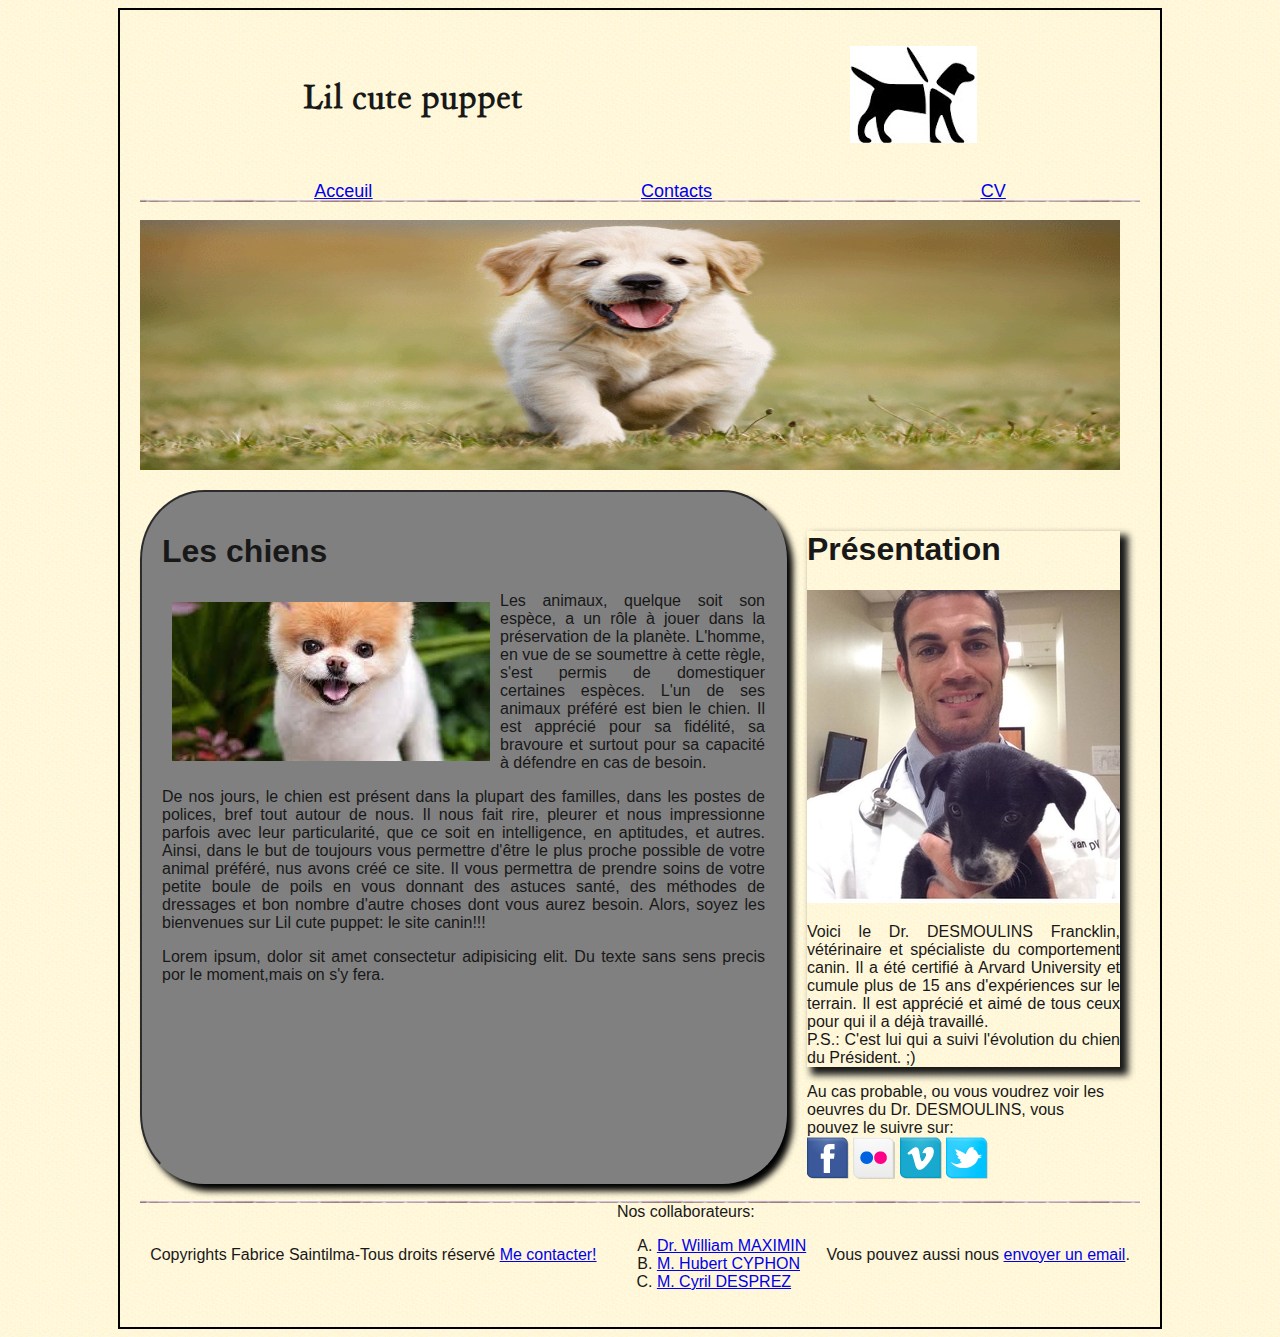
<file: index.html>
<!DOCTYPE html>
<html>
    <head>
        <meta charset="utf-8">
        <link rel="stylesheet" href="style.css">
        <title>Lil cute puppet</title>
    </head>
    <Body>
        <div class="block_page">
        <header>
           <div> <h1>Lil cute puppet</h1><p><img src="./images/logo.jpg" alt="logo chien"></p></div>
            <nav>
                <ul>
                    <li><a href="#">Acceuil</a></li>
                    <li><a href="#">Contacts</a></li>
                    <li><a href="#">CV</a></li>
                </ul>
            </nav>
        </header>
        <p><img src="./images/Chien.png" alt="photo" class="chien"></p>
        <Section>
            <article class="art">
                
                <h1>Les chiens</h1>
                <p>
                <img src="./images/petit_chien.jpg" alt="petit chien" class="petit"></p>
                <p>Les animaux, quelque soit son espèce, a un rôle à jouer dans la préservation de la planète.
                    L'homme, en vue de se soumettre à cette règle, s'est permis de domestiquer certaines espèces.
                    L'un de ses animaux préféré est bien le chien. Il est apprécié pour sa fidélité, sa bravoure et
                    surtout pour sa capacité à défendre en cas de besoin.</p>
                 <p>De nos jours, le chien est présent dans la plupart des familles, dans les postes de polices, bref tout autour de nous.
                    Il nous fait rire, pleurer et nous impressionne parfois avec leur particularité, que ce soit en intelligence, en aptitudes, et autres.
                    Ainsi, dans le but de toujours vous permettre d'être le plus proche possible de votre animal préféré, nus avons créé ce site.
                    Il vous permettra de prendre soins de votre petite boule de poils en vous donnant des astuces santé, des méthodes de dressages et
                    bon nombre d'autre choses dont vous aurez besoin. Alors, soyez les bienvenues sur Lil cute puppet: le site canin!!!
                </p>
                <p>
                    Lorem ipsum, dolor sit amet consectetur adipisicing elit. 
                    Du texte sans sens precis por le moment,mais on s'y fera.
                </p>
            </article>
            <article>
                <div class="brt">

                    <h1>Présentation</h1>
                    <p><img src="./images/Francklin.jpg" alt="Dr.Francklin" class="franck"></p>
                    <p>Voici le Dr. DESMOULINS Francklin, vétérinaire et spécialiste du comportement canin.
                        Il a été certifié à Arvard University et cumule plus de 15 ans d'expériences sur le terrain.
                        Il est apprécié et aimé de tous ceux pour qui il a déjà travaillé. <br>
                        P.S.: C'est lui qui a suivi l'évolution du chien du Président. ;)
                    </p>
                </div>
                <div class="crt">
                    Au cas probable, ou vous voudrez voir les oeuvres du Dr. DESMOULINS, vous pouvez le suivre sur: <br>      
                    <a href="#"><img src="./images/facebook.png" alt="Facebook"></a>
                    <a href="#"><img src="./images/flickr.png" alt="Flickr"></a>
                    <a href="#"><img src="./images/vimeo.png" alt="Vimeo"></a>
                    <a href="#"><img src="./images/twitter.png" alt="Twitter"></a>
                </div>
            </article>
        </Section>
        <footer>
            <div>Copyrights Fabrice Saintilma-Tous droits réservé <a href="#">Me contacter!</a></div>
            <div>Nos collaborateurs:
                <nav>
                    <ul>
                        <li><a href="#">Dr. William MAXIMIN</a></li>
                        <li><a href="#">M. Hubert CYPHON</a></li>
                        <li><a href="#">M. Cyril DESPREZ</a></li>
                    </ul>
                </nav>
            </div>
            <div>Vous pouvez aussi nous <a href="mailto:brucygio123@gmail.com">envoyer un email</a>. </div>
        </footer>
        </div>
    </Body>
</html>
</file>
<file: style.css>
body
{
    width: auto;
    background: url("./images/fond_jaune.png");
    font-family: "trebuchet MS", arial, Sans-serif;
    color: #181818;
}
.block_page
{
    width: 1000px;
    border: black 2px solid;
    margin: auto;
    padding: 20px;
}
.chien
{
    width: 980px;
    height: 250px;
}
section
{
    display: flex;
    flex-direction: row;
    background: url(./images/separateur.png) repeat-x bottom;
}
article
{
    padding: 20px;
}
.petit
{
    float: left;
    padding: 10px;
}
.art
{
     background: grey;
     border-radius: 10%;
     border: grey 2px inset;
     box-shadow: 6px 7px 6px black;
     height: 650px;
}
footer
{
    display: flex;
    flex-direction: row;
    justify-content: space-around;
    align-items: center;
}
header h1
{
    font-family: "dayrom", arial, sans-serif;
    text-align: center;

}
header
{
    background: url(./images/separateur.png) repeat-x bottom;
}
p
{
    text-align: justify;
}
header ul
{
    text-decoration: darkturquoise;
    font-size: large;
    text-decoration: underline;
    display: flex;
    flex-direction: row;
    font-family: Impact, Haettenschweiler, 'Arial Narrow Bold', sans-serif;
    justify-content: space-around;
}
@font-face 
{
    font-family: 'beyond';
    src: url(./polices/beyond-webfont.woff) format(woff),
         url(./polices/beyond-webfont.woff2) format(woff2),
         url(./polices/Beyond.ttf) format(Truetype);
    font-weight: normal;
    font-style: normal;

}
@font-face
{
    font-family: "ballpark";
    src: url(./polices/ballpark.ttf) format(truetype),
         url(./polices/ballpark.woff) format(woff);
    font-style: normal;
    font-weight: normal;     
         
}
@font-face
{
    font-family: "dayrom";
    src: url(./polices/dayrom.eot) format(oet),
         url(./polices/dayrom.svg) format(svg),
         url(./polices/dayrom.ttf) format(truetype),
         url(./polices/dayrom.woff) format(woff);
    font-weight: normal;
    font-style: normal;     
}
header nav ul
{
    list-style-type: none;
}
footer nav ul
{
    list-style-type: upper-alpha;
}
a:hover
{
    color: darkviolet;
}
a:active
{
    color: deeppink;
    font-style: italic;
}
a:visited
{
    color: black;
    font-weight: bold;
}
header div
{
    display: flex;
    flex-direction: row;
    justify-content: space-around;
    align-items: center;    
}
.brt
{
   box-shadow: 6px 6px 7px 2px;   
}
</file>
